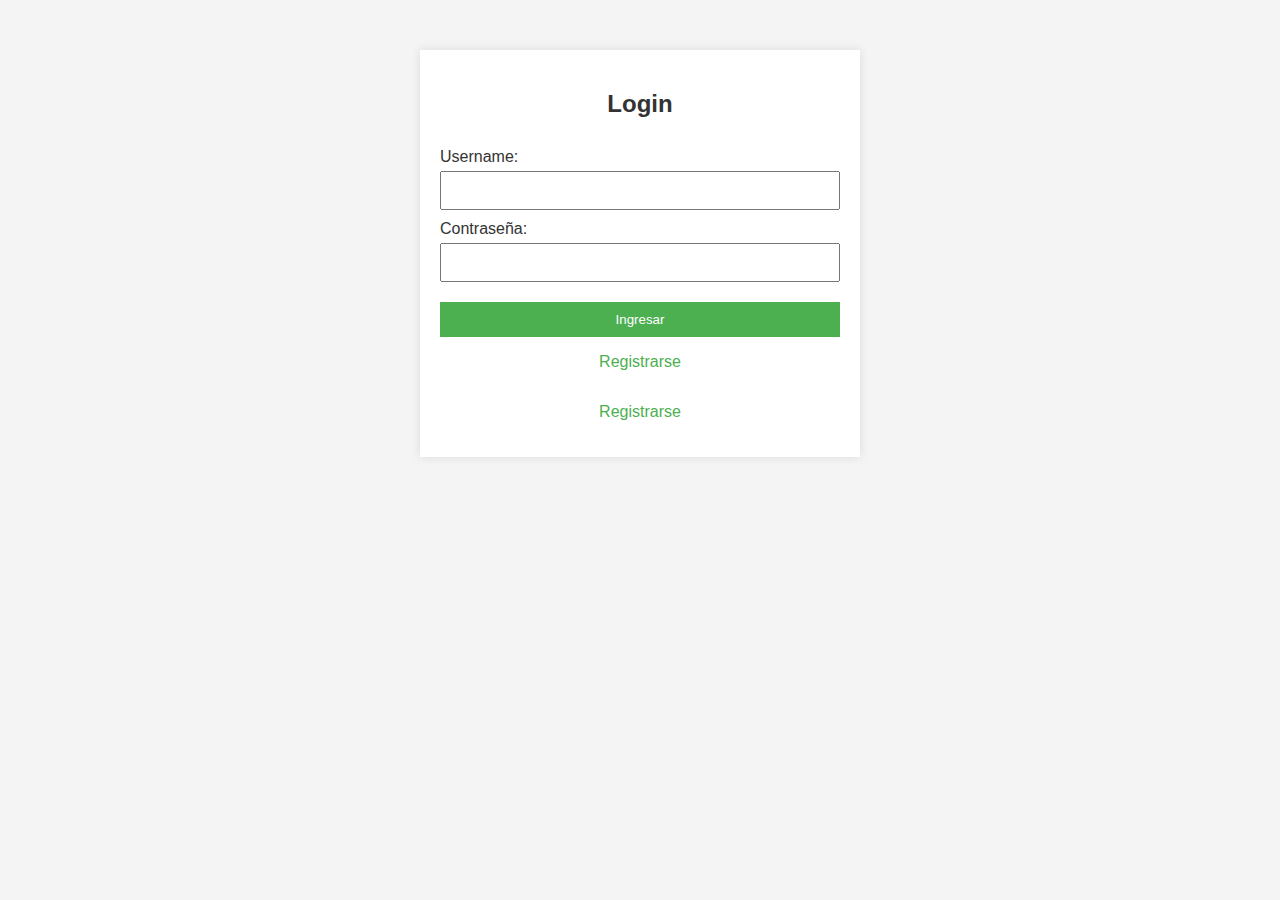
<file: index.html>
<!DOCTYPE html>
<html lang="es">
<head>
    <meta charset="UTF-8">
    <meta name="viewport" content="width=device-width, initial-scale=1.0">
    <title>Login</title>
    <link rel="stylesheet" href="styles.css">
</head>
<body>
    
    <div class="container">
        <h2>Login</h2>              
        <form id="loginForm">
            <label for="username">Username:</label>
            <input type="text" id="username" name="username" required>
            <label for="password">Contraseña:</label>
            <input  type="password" id="password" name="password" required>
            <button type="submit">Ingresar</button>
            <p><a href="dashboard.html">Registrarse</a></p>    
        </form>
        <p><a href="registro.html">Registrarse</a></p>
    </div>
    <script src="scripts.js"></script>
</body>
</html>
</file>
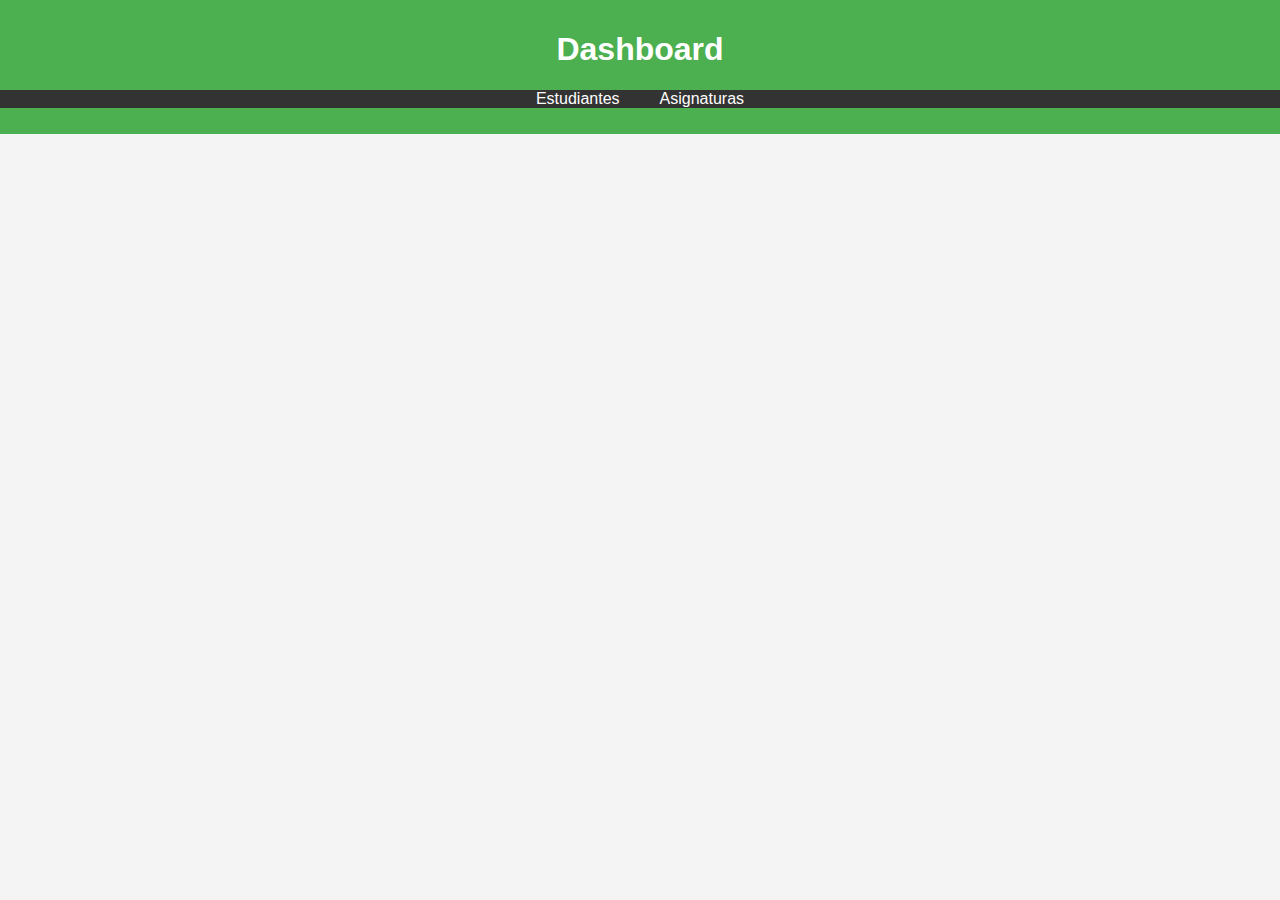
<file: dashboard.html>
<!DOCTYPE html>
<html lang="es">

<head>
    <meta charset="UTF-8">
    <meta name="viewport" content="width=device-width, initial-scale=1.0">
    <title>Dashboard</title>
    <link rel="stylesheet" href="styles.css">
</head>

<body>
    <header>
        <h1>Dashboard</h1>
        <nav>
            <ul>
                <li><a href="#estudiantes" id="linkEstudiantes">Estudiantes</a></li>
                <li><a href="#asignaturas" id="linkAsignaturas">Asignaturas</a></li>
            </ul>
        </nav>
    </header>
    <main>
        <div id="contenedorEstudiantes" class="contenido">
            <h2>Listado de Estudiantes</h2>
            <table>
                <thead>
                    <tr>
                        <th>ID</th>
                        <th>Nombre</th>
                        <th>Acciones</th>
                    </tr>
                </thead>
                <tbody>
                    <tr>
                        <td>1</td>
                        <td>Angel Diaz</td>
                        <td>
                            <button class="btn-editar">Editar</button>
                            <button class="btn-eliminar">Eliminar</button>
                        </td>
                    </tr>
                    <tr>
                        <td>2</td>
                        <td>Jhoan Vanegas</td>
                        <td>
                            <button class="btn-editar">Editar</button>
                            <button class="btn-eliminar">Eliminar</button>
                        </td>
                    </tr>
                </tbody>
            </table>
            <button id="agregarEstudiante">Agregar Estudiante</button>
        </div>
        <div id="contenedorAsignaturas" class="contenido">
            <h2>Listado de Asignaturas</h2>
            <table>
                <thead>
                    <tr>
                        <th>ID</th>
                        <th>Nombre</th>
                        <th>Acciones</th>
                    </tr>
                </thead>
                <tbody>
                    <tr>
                        <td>1</td>
                        <td>Matemáticas</td>
                        <td>
                            <button class="btn-editar">Editar</button>
                            <button class="btn-eliminar">Eliminar</button>
                        </td>
                    </tr>
                    <tr>
                        <td>2</td>
                        <td>Historia</td>
                        <td>
                            <button class="btn-editar">Editar</button>
                            <button class="btn-eliminar">Eliminar</button>
                        </td>
                    </tr>
                </tbody>
            </table>
            <button id="agregarAsignatura">Agregar Asignatura</button>
        </div>
    </main>
    <script src="scripts.js"></script>
</body>

</html>
</file>
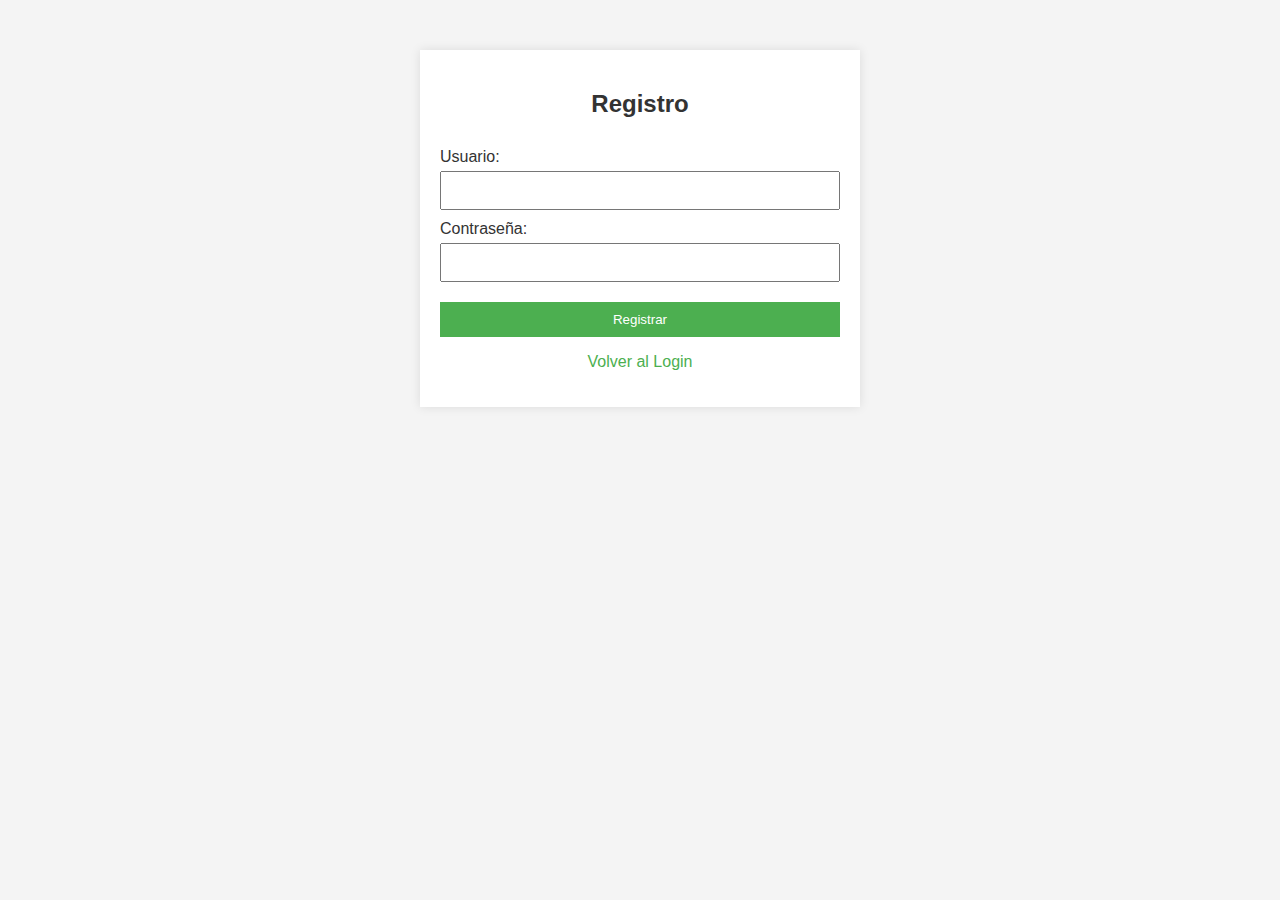
<file: registro.html>
<!DOCTYPE html>
<html lang="es">
<head>
    <meta charset="UTF-8">
    <meta name="viewport" content="width=device-width, initial-scale=1.0">
    <title>Registro</title>
    <link rel="stylesheet" href="styles.css">
</head>
<body>
    <div class="container">
        <h2>Registro</h2>
        <form id="registroForm">
            <label for="newUser">Usuario:</label>
            <input type="text" id="newUser" name="newUser" required>
            <label for="newPassword">Contraseña:</label>
            <input type="password" id="newPassword" name="newPassword" required>
            <button type="submit">Registrar</button>
        </form>
        <p><a href="index.html">Volver al Login</a></p>
    </div>
    <script src="scripts.js"></script>
</body>
</html>
</file>
<file: styles.css>
body {
    font-family: Arial, sans-serif;
    background-color: #f4f4f4;
    color: #333;
    margin: 0;
    padding: 0;
}

.container {
    max-width: 400px;
    margin: 50px auto;
    padding: 20px;
    background-color: white;
    box-shadow: 0 0 10px rgba(0, 0, 0, 0.1);
}

h2 {
    text-align: center;
}

form {
    display: flex;
    flex-direction: column;
}

label {
    margin-top: 10px;
}

input {
    padding: 10px;
    margin-top: 5px;
}

button {
    background-color: #4CAF50;
    color: white;
    border: none;
    padding: 10px;
    margin-top: 20px;
    cursor: pointer;
}

button:hover {
    background-color: #45a049;
}

p {
    text-align: center;
}

p a {
    color: #4CAF50;
    text-decoration: none;
}

p a:hover {
    text-decoration: underline;
}

header {
    background-color: #4CAF50;
    color: white;
    padding: 10px 0;
    text-align: center;
}

nav ul {
    list-style: none;
    padding: 0;
    display: flex;
    justify-content: center;
    background-color: #333;
}

nav ul li {
    margin: 0 20px;
}

nav ul li a {
    color: white;
    text-decoration: none;
}

nav ul li a:hover {
    text-decoration: underline;
}

main {
    padding: 20px;
}

.contenido {
    display: none;
}

.contenido.active {
    display: block;
}

table {
    width: 100%;
    border-collapse: collapse;
    margin: 20px 0;
}

table,
th,
td {
    border: 1px solid #ddd;
}

th,
td {
    padding: 8px;
    text-align: left;
}

th {
    background-color: #4CAF50;
    color: white;
}

tr:nth-child(even) {
    background-color: #f2f2f2;
}

tr:hover {
    background-color: #ddd;
}

.btn-editar {
    background-color: #FFD700;
    /* Color dorado para el botón de editar */
}

.btn-editar:hover {
    background-color: #FFC107;
    /* Color más claro para el hover */
}

.btn-eliminar {
    background-color: #FF6347;
    /* Color rojo tomate para el botón de eliminar */
}

.btn-eliminar:hover {
    background-color: #FF4500;
    /* Color más oscuro para el hover */
}
</file>
